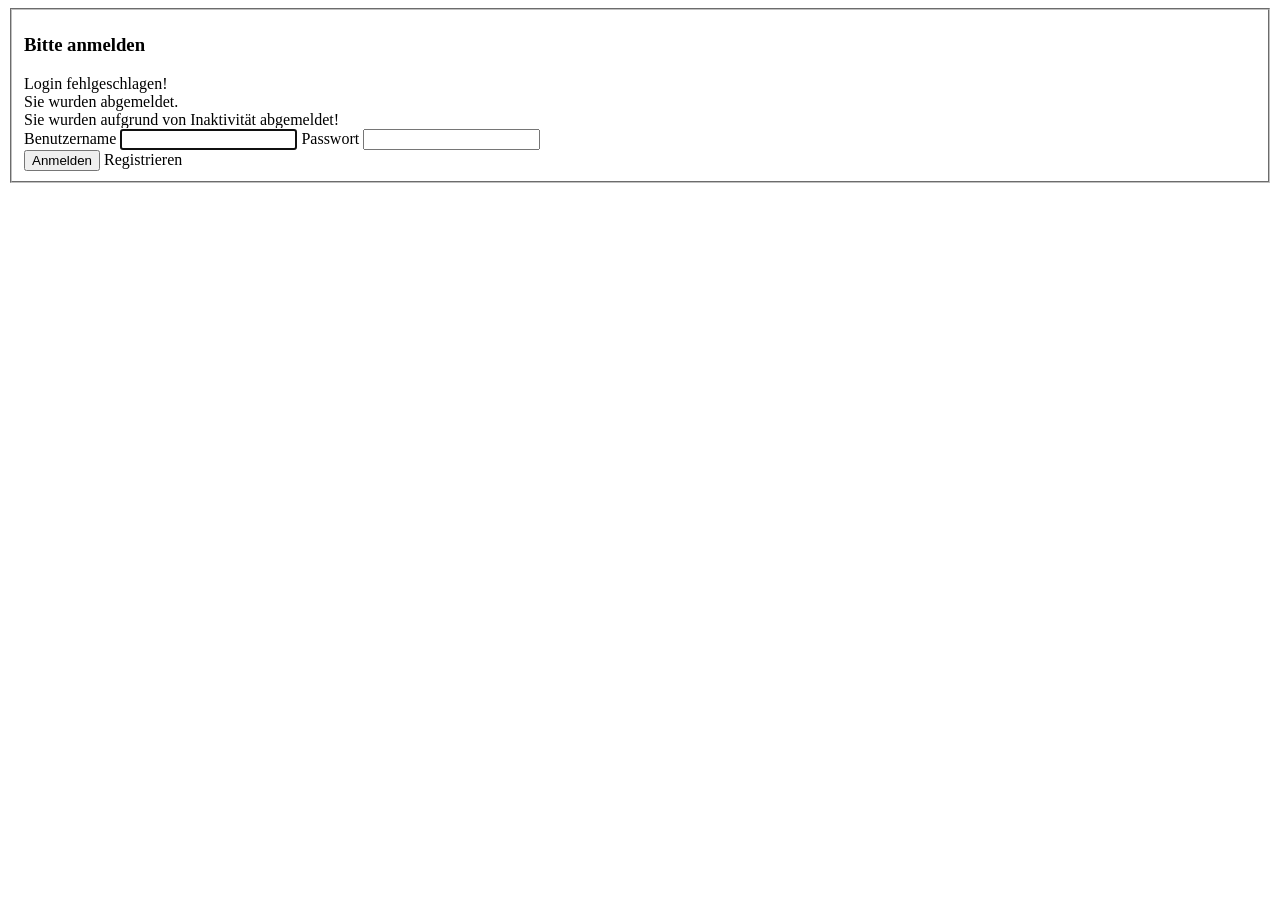
<file: src/main/webapp/templates/login.html>
<!DOCTYPE html>
<html xmlns:th="http://www.thymeleaf.org">

<head>
    <th:block th:replace="template/assets :: meta"></th:block>
    <title>Spoozer - Anmeldung</title>
    <th:block th:replace="template/assets :: favicon"></th:block>
    <th:block th:replace="template/assets :: css-lib"></th:block>
    <th:block th:replace="template/assets :: css-login"></th:block>
    <th:block th:replace="template/assets :: js-lib"></th:block>
</head>

<body>
    <th:block th:replace="template/global :: require-js"></th:block>
    <th:block th:replace="template/global :: heading"></th:block>
    <th:block th:replace="template/global :: secure"></th:block>
    <div class="row">
        <div class="large-6 medium-8 small-11 large-centered small-centered columns">
            <form th:action="@{/login}" class="form-login" method="post">
                <fieldset>
                    <h3>Bitte anmelden</h3>
                    <div th:if="${param.error}" class="alert-box alert">
                        Login fehlgeschlagen!
                    </div>
                    <div th:if="${param.logout}" class="alert-box info">
                        Sie wurden abgemeldet.
                    </div>
                    <div th:if="${param.expired}" class="alert-box warning">
                        Sie wurden aufgrund von Inaktivität abgemeldet!
                    </div>
                    <label for="username">Benutzername</label>
                    <input type="text" id="username" name="username" required="required" autofocus="autofocus" />
                    <label for="password">Passwort</label>
                    <input type="password" id="password" name="password" required="required" />

                    <div class="clearfix">
                        <button type="submit" class="button left large-5 medium-5 small-12 spoozer"><span class="fa fa-sign-in fa-fw"></span> Anmelden</button>
                        <a th:href="@{/register}" class="button secondary right large-5 medium-5 small-12"><span class="fa fa-user-plus fa-fw"></span> Registrieren</a>
                    </div>
                </fieldset>
            </form>
        </div>
    </div>
    <script>
        $(document).foundation();
    </script>
</body>

</html>
</file>
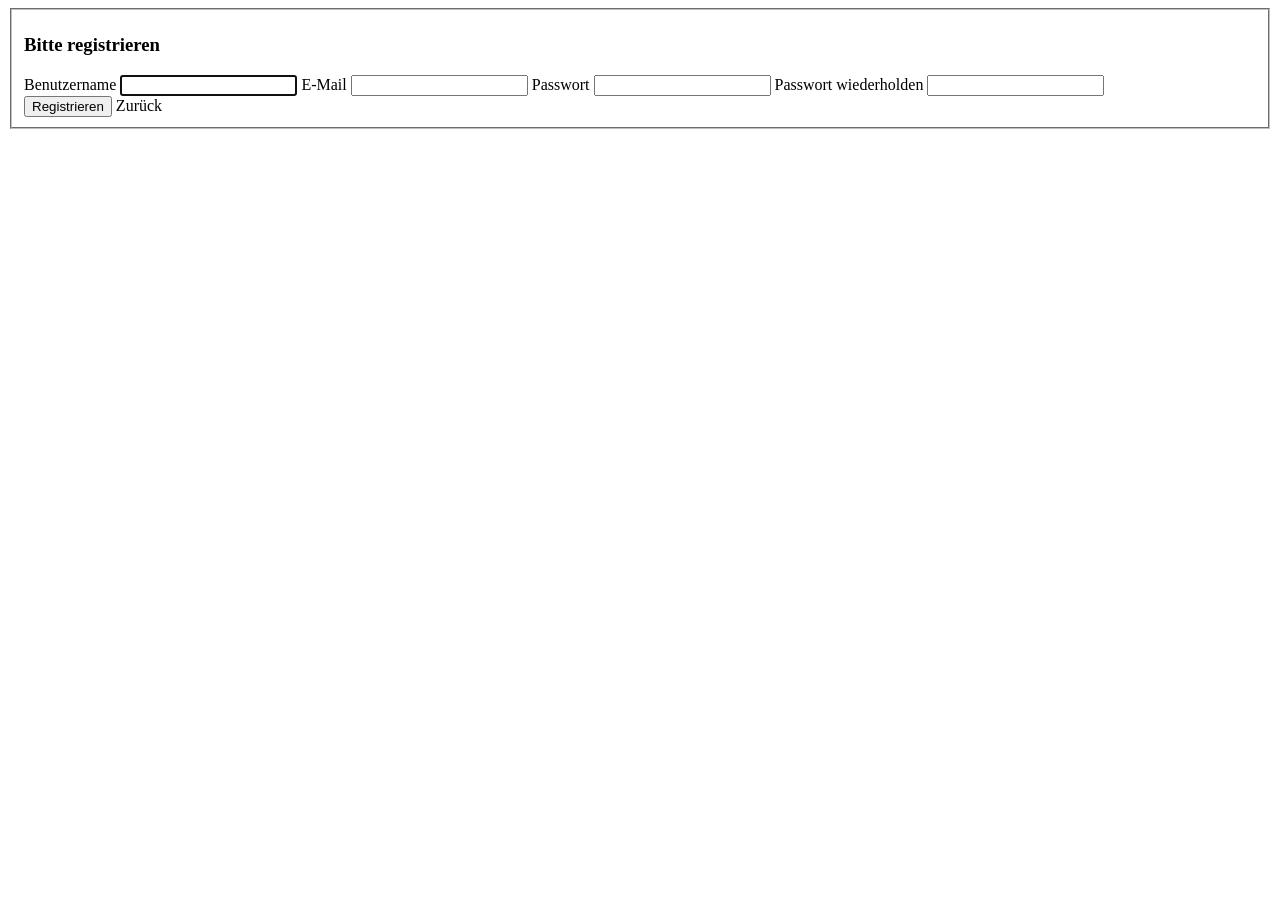
<file: src/main/webapp/templates/register.html>
<!DOCTYPE html>
<html xmlns:th="http://www.thymeleaf.org">

<head>
    <th:block th:replace="template/assets :: meta"></th:block>
    <title>Spoozer - Registrierung</title>
    <th:block th:replace="template/assets :: favicon"></th:block>
    <th:block th:replace="template/assets :: css-lib"></th:block>
    <th:block th:replace="template/assets :: css-login"></th:block>
    <th:block th:replace="template/assets :: js-lib"></th:block>
</head>

<body>
    <th:block th:replace="template/global :: require-js"></th:block>
    <th:block th:replace="template/global :: heading"></th:block>
    <th:block th:replace="template/global :: secure"></th:block>
    <div class="row">
        <div class="large-6 medium-8 small-11 large-centered small-centered columns">
            <form th:object="${user}" th:action="@{/register}" class="form-login" method="post">
                <fieldset>
                    <h3>Bitte registrieren</h3>
                    <label for="username" th:class="${#fields.hasErrors('username')} ? error">Benutzername</label>
                    <input type="text" id="username" name="username" th:field="*{username}" th:errorclass="error" required="required" autofocus="autofocus" />
                    <small class="error" th:if="${#fields.hasErrors('username')}" th:errors="*{username}"></small>

                    <label for="email" th:class="${#fields.hasErrors('email')} ? error">E-Mail</label>
                    <input type="email" id="email" name="email" th:field="*{email}" th:errorclass="error" required="required" />
                    <small class="error" th:if="${#fields.hasErrors('email')}" th:errors="*{email}"></small>

                    <label for="password" th:class="${#fields.hasErrors('password')} ? error">Passwort</label>
                    <input type="password" id="password" name="password" th:field="*{password}" th:errorclass="error" required="required" />
                    <small class="error" th:if="${#fields.hasErrors('password')}" th:errors="*{password}"></small>

                    <label for="password2" th:class="${#fields.hasErrors('password2')} ? error">Passwort wiederholden</label>
                    <input type="password" id="password2" name="password2" th:field="*{password2}" th:errorclass="error" required="required" />
                    <small class="error" th:if="${#fields.hasErrors('password2')}" th:errors="*{password2}"></small>

                    <div class="clearfix">
                        <button type="submit" class="button spoozer left large-5 medium-5 small-12"><span class="fa fa-sign-in fa-fw"></span> Registrieren</button>
                        <a th:href="@{/}" class="button secondary right large-4 medium-4 small-12"><span class="fa fa-chevron-left fa-fw"></span> Zurück</a>
                    </div>
                </fieldset>
            </form>
        </div>
    </div>
    <script>
        $(document).foundation();
    </script>
</body>

</html>
</file>
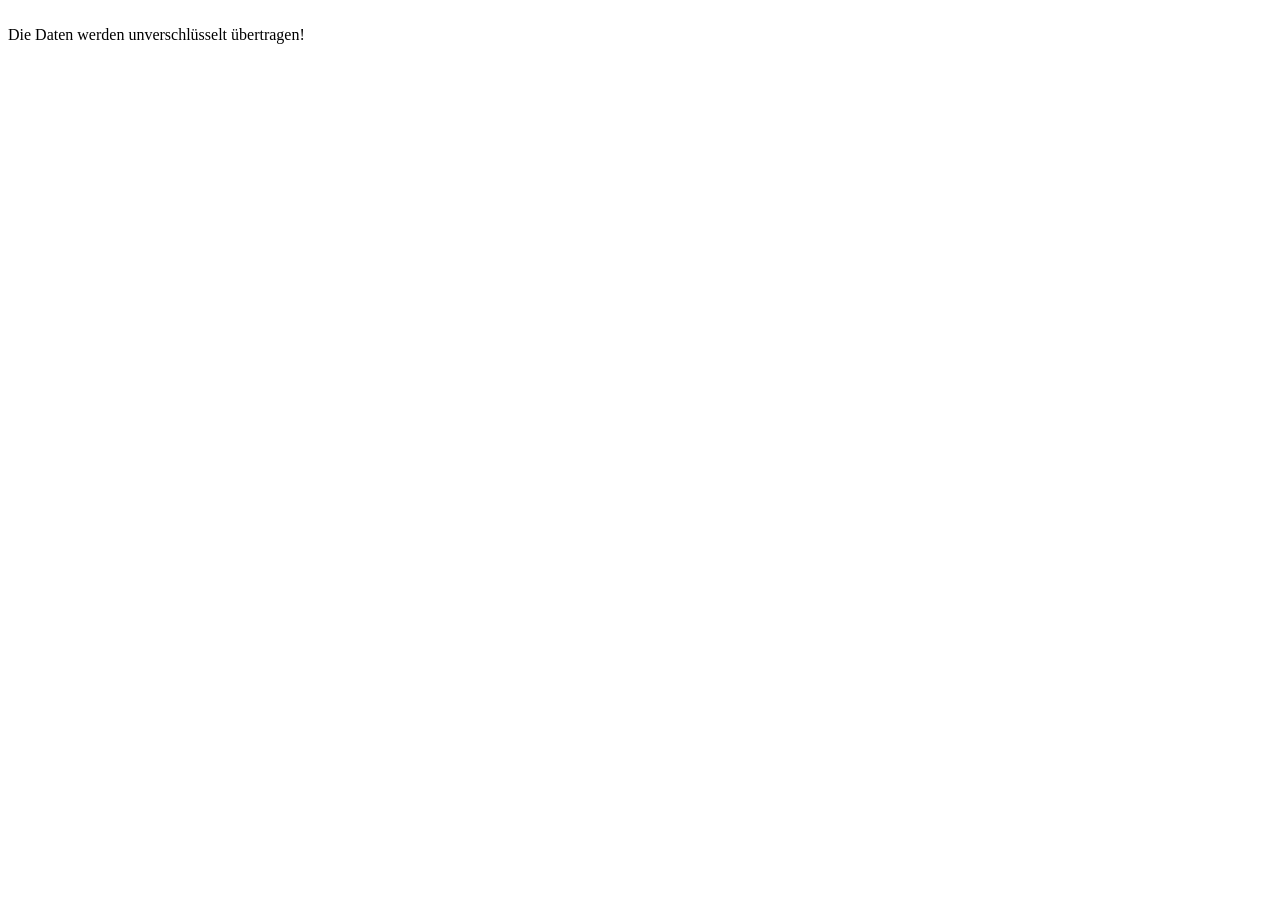
<file: src/main/webapp/templates/template/global.html>
<html xmlns:th="http://www.thymeleaf.org">

<body>
    <th:block th:fragment="require-js">
        <noscript class="require-js">
            <h3>Um Spoozer verwenden zu können, muss JavaScript aktiviert sein!</h3>
        </noscript>
    </th:block>
    <th:block th:fragment="heading">
        <div class="row heading">
            <div class="large-6 medium-8 small-11 large-centered small-centered columns text-center">
                <img data-interchange="[img/logo-small.png, (small)], [img/logo-medium.png, (medium)], [img/logo-large.png, (large)]" />
                <noscript><img th:src="@{/img/logo-medium.png}" />
                </noscript>
                <img data-interchange="[img/spoozer-light-small.png, (small)], [img/spoozer-light-medium.png, (medium)], [img/spoozer-light-large.png, (large)]" />
                <noscript><img th:src="@{/img/spoozer-light-medium.png}" />
                </noscript>
            </div>
        </div>
    </th:block>
    <th:block th:fragment="secure">
        <div class="row" th:if="${!security.isConnectionSecure()}">
            <div class="large-6 medium-8 small-11 large-centered small-centered columns">
                <div class="alert-box warning not-secure">Die Daten werden unverschlüsselt übertragen!</div>
            </div>
        </div>
    </th:block>
</body>

</html>
</file>
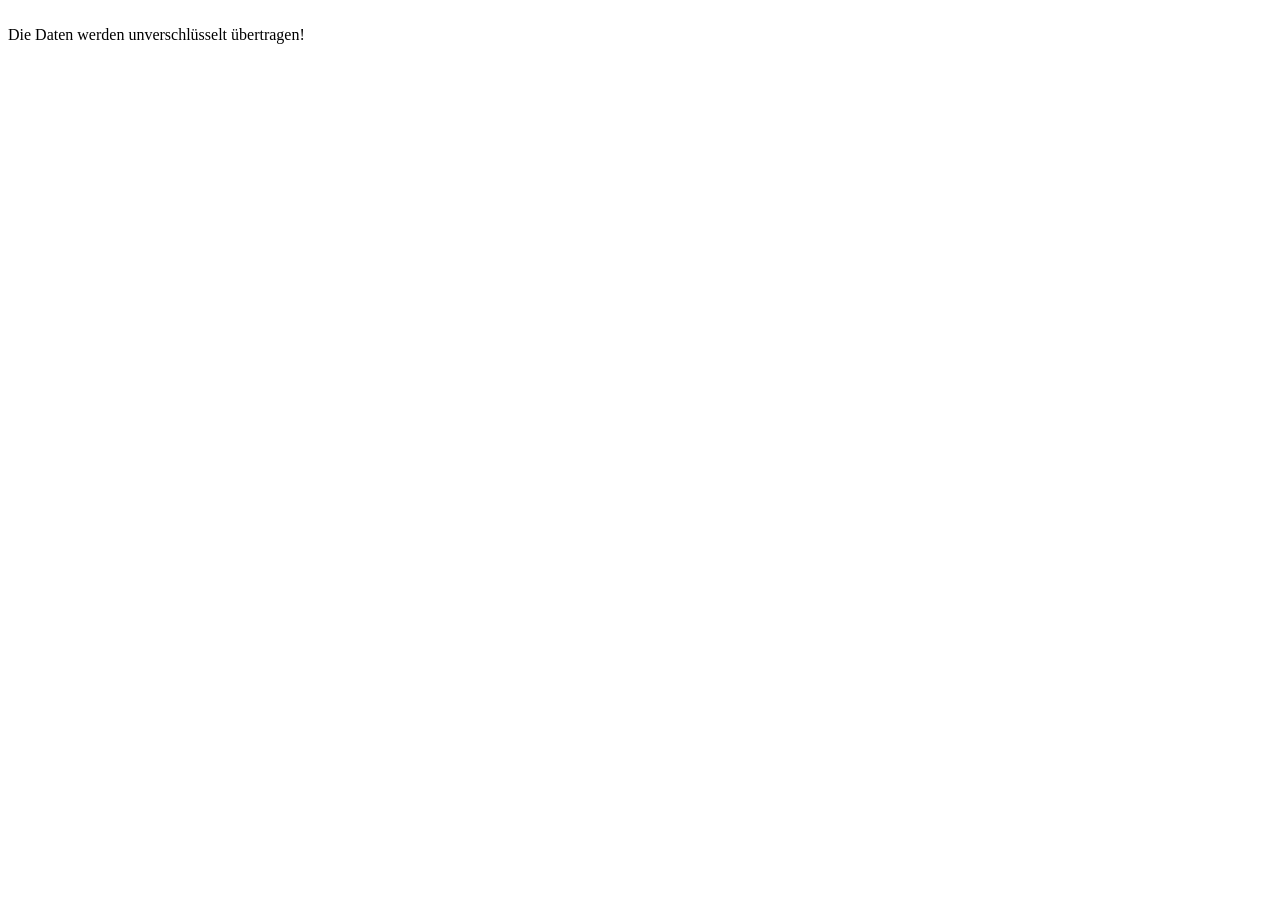
<file: src/main/webapp/templates/template/static.html>
<html xmlns:th="http://www.thymeleaf.org">

<body>
    <th:block th:fragment="require-js">
        <noscript class="require-js">
            <h3>Um Spoozer verwenden zu können, muss JavaScript aktiviert sein!</h3>
        </noscript>
    </th:block>
    <th:block th:fragment="heading">
        <div class="row heading">
            <div class="large-6 medium-8 small-11 large-centered small-centered columns text-center">
                <img data-interchange="[img/logo-small.png, (small)], [img/logo-medium.png, (medium)], [img/logo-large.png, (large)]" />
                <noscript><img src="img/logo-medium.png" />
                </noscript>
                <img data-interchange="[img/spoozer-light-small.png, (small)], [img/spoozer-light-medium.png, (medium)], [img/spoozer-light-large.png, (large)]" />
                <noscript><img src="img/spoozer-light-medium.png" />
                </noscript>
            </div>
        </div>
    </th:block>
    <th:block th:fragment="secure">
        <div class="row" th:if="${!security.isConnectionSecure()}">
            <div class="large-6 medium-8 small-11 large-centered small-centered columns">
                <div class="alert-box warning not-secure">Die Daten werden unverschlüsselt übertragen!</div>
            </div>
        </div>
    </th:block>
</body>

</html>
</file>
